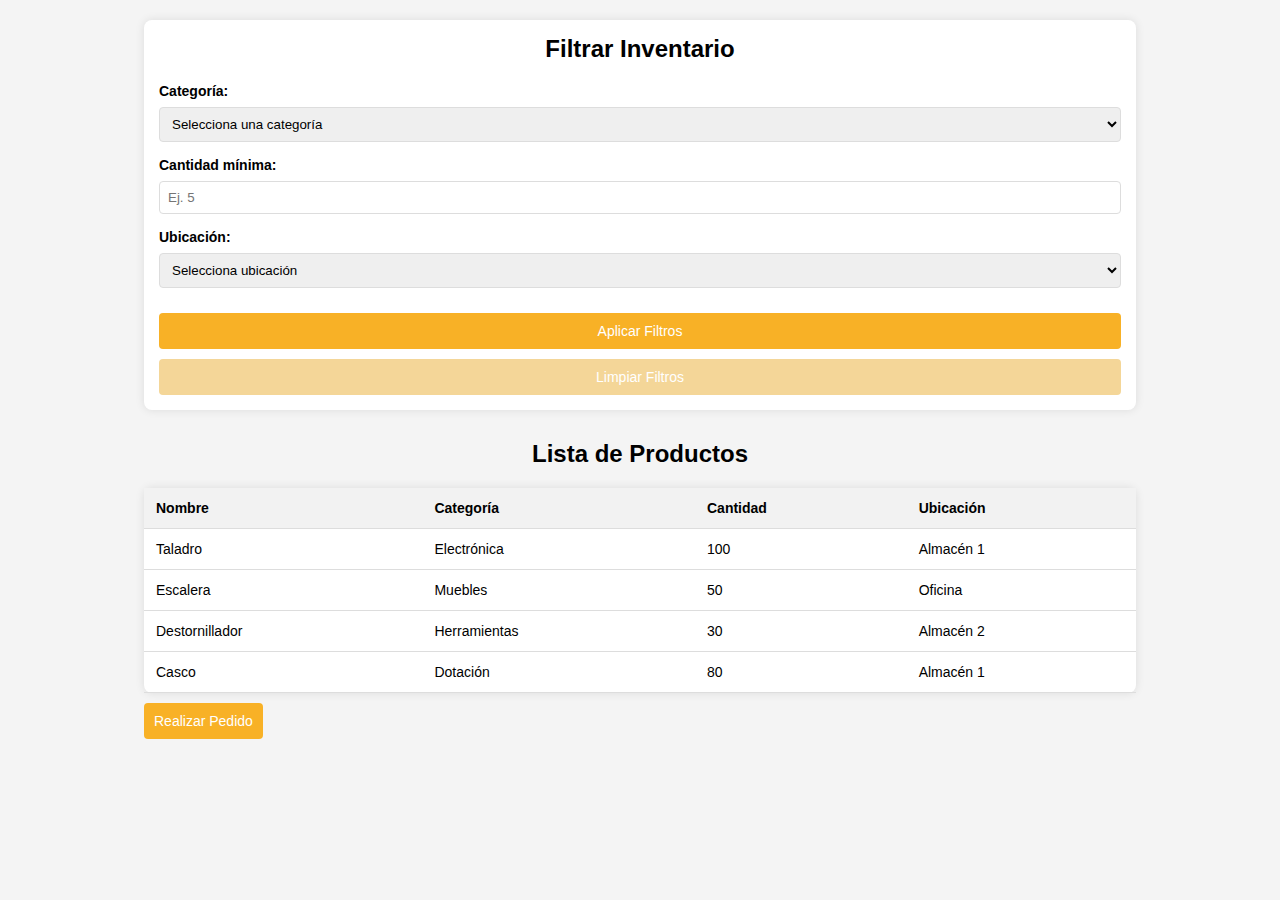
<file: templates/inventario.html>
<!DOCTYPE html>
<html lang="es">
<head>
    <meta charset="UTF-8">
    <meta name="viewport" content="width=device-width, initial-scale=1.0">
    <title>Inventario</title>
    <link rel="stylesheet" href="/static/inventario.css"> <!-- Aquí deberías incluir tu archivo de estilos CSS -->
    <!-- Aquí deberías incluir tu archivo JavaScript para manejar los filtros -->
</head>
<body>
    <div class="container">
        <!-- Barra de Filtros -->
        <div class="filters">
            <h2>Filtrar Inventario</h2>
            <form id="filter-form">
                <label for="category">Categoría:</label>
                <select id="category" name="category">
                    <option value="">Selecciona una categoría</option>
                    <option value="electronica">Electrónica</option>
                    <option value="muebles">Muebles</option>
                    <option value="herramientas">Herramientas</option>
                    <option value="ropa">Ropa</option>
                </select>

                <label for="min-quantity">Cantidad mínima:</label>
                <input type="number" id="min-quantity" name="min-quantity" placeholder="Ej. 5">

                <label for="location">Ubicación:</label>
                <select id="location" name="location">
                    <option value="">Selecciona ubicación</option>
                    <option value="almacen1">Almacén 1</option>
                    <option value="almacen2">Almacén 2</option>
                    <option value="oficina">Oficina</option>
                </select>

                <button type="button" onclick="applyFilters()">Aplicar Filtros</button>
                <button type="button" onclick="clearFilters()">Limpiar Filtros</button>
            </form>
        </div>

        <!-- Lista de Inventario -->
        <div class="inventory-list">
            <h2>Lista de Productos</h2>
            <table id="inventory-table" class= "responsive-table">
                <thead>
                    <tr>
                        <th>Nombre</th>
                        <th>Categoría</th>
                        <th>Cantidad</th>
                        <th>Ubicación</th>
                    </tr>
                </thead>
                <tbody>
                    <tr>
                        <td>Taladro</td>
                        <td>Electrónica</td>
                        <td>100</td>
                        <td>Almacén 1</td>
                    </tr>
                    <tr>
                        <td>Escalera</td>
                        <td>Muebles</td>
                        <td>50</td>
                        <td>Oficina</td>
                    </tr>
                    <tr>
                        <td>Destornillador</td>
                        <td>Herramientas</td>
                        <td>30</td>
                        <td>Almacén 2</td>
                    </tr>
                    <tr>
                        <td>Casco</td>
                        <td>Dotación</td>
                        <td>80</td>
                        <td>Almacén 1</td>
                    </tr>
                    <!-- Agrega más productos aquí -->
                </tbody>
            </table>
        </div>
        <!-- Botón para abrir el pedido -->
        <button id="realizar-pedido-btn">Realizar Pedido</button>

        <!-- Ventana Emergente -->
        <div id="pedido-modal" class="modal">
            <div class="modal-content">
                <span class="close">&times;</span>
                <h2>Pedido material</h2>
                <div id="carrito">
                    <!-- Los productos seleccionados se agregarán aquí -->
                </div>
                <div id="mensaje-pedido" style="display:none;"></div>
                <button id="enviar-pedido-btn">Enviar Pedido</button>
            </div>
            <!-- Lista de productos disponibles con stock -->
            <div id="productosDisponibles">
                <h3>Productos Disponibles</h3>
                <div class="producto">
                    <span>Destornillador</span>
                    <span class="stock">Stock: 30</span>
                    <input type="number" id="cantidadProducto1" value="1" min="1" max="100" />
                    <button onclick="agregarAlCarrito('Producto 1', document.getElementById('cantidadProducto1').value, 100)">Agregar</button>
                </div>
                <div class="producto">
                    <span>Casco</span>
                    <span class="stock">Stock: 80</span>
                    <input type="number" id="cantidadProducto2" value="1" min="1" max="50" />
                    <button onclick="agregarAlCarrito('Producto 2', document.getElementById('cantidadProducto2').value, 50)">Agregar</button>
                </div>
                <div class="producto">
                    <span>Escaleras</span>
                    <span class="stock">Stock: 50</span>
                    <input type="number" id="cantidadProducto3" value="1" min="1" max="30" />
                    <button onclick="agregarAlCarrito('Producto 3', document.getElementById('cantidadProducto3').value, 30)">Agregar</button>
                </div>
                <div class="producto">
                    <span>Taladro</span>
                    <span class="stock">Stock: 100</span>
                    <input type="number" id="cantidadProducto3" value="1" min="1" max="30" />
                    <button onclick="agregarAlCarrito('Producto 3', document.getElementById('cantidadProducto3').value, 30)">Agregar</button>
                </div>
                <!-- añadir más productos aquí -->
            </div>
        </div>
    </div>
</body>
    <script type="text/javascript" src="https://cdn.emailjs.com/dist/email.min.js"></script>
    <script>
        function applyFilters() {
            // Obtener los valores de los filtros
            const category = document.getElementById("category").value;
            const minQuantity = document.getElementById("min-quantity").value;
            const location = document.getElementById("location").value;
        
            // Obtener todas las filas de la tabla
            const rows = document.querySelectorAll("#inventory-table tbody tr");
        
            rows.forEach(row => {
                const productCategory = row.cells[1].textContent;
                const productQuantity = parseInt(row.cells[2].textContent);
                const productLocation = row.cells[3].textContent;
        
                let showRow = true;
        
                // Filtrar por categoría
                if (category && productCategory !== category) {
                    showRow = false;
                }
        
                // Filtrar por cantidad mínima
                if (minQuantity && productQuantity < minQuantity) {
                    showRow = false;
                }
        
                // Filtrar por ubicación
                if (location && productLocation !== location) {
                    showRow = false;
                }
        
                // Mostrar u ocultar la fila según el resultado del filtro
                if (showRow) {
                    row.style.display = "";
                } else {
                    row.style.display = "none";
                }
            });
        }
        
        function clearFilters() {
            // Limpiar filtros
            document.getElementById("category").value = "";
            document.getElementById("min-quantity").value = "";
            document.getElementById("location").value = "";
        
            // Mostrar todas las filas de la tabla
            const rows = document.querySelectorAll("#inventory-table tbody tr");
            rows.forEach(row => {
                row.style.display = "";
            });
        }
                

            // Obtener el botón y el modal
        const btnRealizarPedido = document.getElementById('realizar-pedido-btn');
        const modal = document.getElementById('pedido-modal');
        const closeModal = document.getElementsByClassName('close')[0];

        // Mostrar el modal cuando se haga clic en el botón
        btnRealizarPedido.onclick = function() {
            modal.style.display = "block";
        };

        // Cerrar el modal
        closeModal.onclick = function() {
            modal.style.display = "none";
        };

        // Cerrar el modal si se hace clic fuera de la ventana emergente
        window.onclick = function(event) {
            if (event.target == modal) {
                modal.style.display = "none";
            }
        };
        
            let productosDisponibles = [
            { nombre: "Producto 1", cantidadDisponible: 100 },
            { nombre: "Producto 2", cantidadDisponible: 50 },
            { nombre: "Producto 3", cantidadDisponible: 30 },
            { nombre: "Producto 4", cantidadDisponible: 80 }
        ];
        
        let productosSeleccionados = [];  // Arreglo que almacenará los productos seleccionados
        
        // Función para agregar un producto al carrito
        function agregarAlCarrito(nombre, cantidad) {
            cantidad = parseInt(cantidad); // Convertir a entero
        
            if (cantidad <= 0) {
                alert("La cantidad debe ser mayor que cero.");
                return;
            }
        
            // Verificar si el producto ya está en el carrito
            let productoExistente = productosSeleccionados.find(producto => producto.nombre === nombre);
        
            if (productoExistente) {
                // Si el producto ya está en el carrito, solo sumamos la cantidad
                productoExistente.cantidad += cantidad;
            } else {
                // Si el producto no está en el carrito, lo agregamos
                productosSeleccionados.push({ nombre: nombre, cantidad: cantidad });
            }
        
            // Actualizar la vista del carrito
            actualizarCarrito();
        }
        
        // Función para actualizar la vista del carrito
        function actualizarCarrito() {
            let carritoContainer = document.getElementById("carrito");
            carritoContainer.innerHTML = ""; // Limpiar el carrito antes de agregarlo de nuevo
        
            productosSeleccionados.forEach(producto => {
                let itemHTML = `
                    <div class="carrito-item">
                        <div class="item-info">
                            <span class="item-name">${producto.nombre}</span>
                            <span class="item-quantity">Cantidad: ${producto.cantidad}</span>
                        </div>
                        <button onclick="eliminarDelCarrito('${producto.nombre}')">Eliminar</button>
                    </div>
                `;
                carritoContainer.innerHTML += itemHTML;
            });
        }
        
        // Función para eliminar un producto del carrito
        function eliminarDelCarrito(nombre) {
            productosSeleccionados = productosSeleccionados.filter(producto => producto.nombre !== nombre);
            actualizarCarrito();
        }
        
        // Función para enviar el pedido (aún pendiente para el backend)
        function enviarPedido() {
            alert("Pedido enviado correctamente.");
            cerrarCarrito();  // Cerrar el carrito después de enviar el pedido
        }
 // Inicializa EmailJS con tu USER ID
 emailjs.init(""); // Reemplaza con tu propio USER ID de EmailJS

    // Función para mostrar el carrito en la ventana emergente
    function mostrarCarrito() {
        const carritoVentana = document.getElementById('carritoVentana');
        const productos = document.querySelectorAll('.producto');
        const productosCarrito = document.getElementById('productosCarrito');

        productosCarrito.innerHTML = ''; // Limpiar carrito anterior

        productos.forEach(producto => {
            const checkbox = producto.querySelector('.checkbox');
            if (checkbox.checked) {
                const nombre = producto.querySelector('.nombre').innerText;
                const cantidad = producto.querySelector('.cantidad').value;

                const itemCarrito = document.createElement('li');
                itemCarrito.textContent = `${nombre} - Cantidad: ${cantidad}`;
                productosCarrito.appendChild(itemCarrito);
            }
        });

        carritoVentana.style.display = 'block'; // Mostrar el carrito
    }

    // Función para cerrar la ventana del carrito
    function cerrarCarrito() {
        const carritoVentana = document.getElementById('carritoVentana');
        carritoVentana.style.display = 'none'; // Ocultar el carrito
    }

    // Función para enviar el pedido usando EmailJS
    function enviarPedido() {
        const productosSeleccionados = [];
        const productos = document.querySelectorAll('.producto');
        
        productos.forEach(producto => {
            const checkbox = producto.querySelector('.checkbox');
            if (checkbox.checked) {
                const nombre = producto.querySelector('.nombre').innerText;
                const cantidad = producto.querySelector('.cantidad').value;
                productosSeleccionados.push({ nombre, cantidad });
            }
        });

        if (productosSeleccionados.length === 0) {
            alert('No has agregado productos al carrito.');
            return;
        }

        // Crear el contenido del mensaje con los productos seleccionados
        let contenidoPedido = '<h3>Detalles del Pedido</h3><ul>';
        productosSeleccionados.forEach(producto => {
            contenidoPedido += `
                <li>
                    Producto: ${producto.nombre}<br>
                    Cantidad: ${producto.cantidad}
                </li>
            `;
        });
        contenidoPedido += '</ul>';

        // Datos del template de EmailJS
        const templateParams = {
            to_name: 'luisa.molina@iac.com.co',
            message: contenidoPedido,
            from_email: 'luisa.molina@iac.com.co', // Reemplaza con tu correo
        };

        // Enviar correo con EmailJS
        emailjs.send('service_forkn5w', 'template_wol5rnc', templateParams)
            .then((response) => {
                alert('Pedido enviado correctamente');
                console.log('Correo enviado: ', response);
                cerrarCarrito(); // Cerrar el carrito después de enviar el pedido
            })
            .catch((error) => {
                alert('Hubo un problema al enviar el pedido');
                console.error('Error al enviar correo: ', error);
            });
    }
    </script>

        </html>
</file>
<file: static/inventario.css>
/* Estilos generales */
body {
    font-family: Arial, sans-serif;
    background-color: #f4f4f4;
    margin: 0;
    padding: 20px;
}

.container {
    width: 80%;
    margin: 0 auto;
}

/* Estilos de la barra de filtros */
.filters {
    background-color: #ffffff;
    padding: 15px;
    border-radius: 8px;
    box-shadow: 0 0 10px rgba(0, 0, 0, 0.1);
    margin-bottom: 30px;
}

.filters h2 {
    margin-top: 0;
}

.filters form {
    display: flex;
    flex-direction: column;
}

.filters label {
    margin-bottom: 8px;
    font-weight: bold;
}

.filters select, .filters input {
    padding: 8px;
    margin-bottom: 15px;
    border-radius: 4px;
    border: 1px solid #ddd;
}

.filters button {
    padding: 10px;
    background-color: #f8b126;
    color: white;
    border: none;
    border-radius: 4px;
    cursor: pointer;
    margin-top: 10px;
}

.filters button:hover {
    background-color: #f8b126;
}

.filters button[type="button"]:last-child {
    background-color: #f4d698;
}

.filters button[type="button"]:last-child:hover {
    background-color: #f4d698;
}

/* Estilos de la lista de inventario */
.inventory-list table {
    width: 100%;
    border-collapse: collapse;
    background-color: #ffffff;
    border-radius: 8px;
    box-shadow: 0 0 10px rgba(0, 0, 0, 0.1);
}

.inventory-list th, .inventory-list td {
    padding: 12px;
    text-align: left;
    border-bottom: 1px solid #ddd;
}

.inventory-list th {
    background-color: #f2f2f2;
}

.inventory-list tr:hover {
    background-color: #f1f1f1;
}

button {
    font-size: 14px; /* Tamaño de texto reducido */
}

body {
    font-size: 14px; /* Ajusta la fuente base */
}

/* Estilo para el modal */
.modal {
    display: none;
    position: fixed;
    z-index: 1;
    left: 0;
    top: 0;
    width: 100%;
    height: 100%;
    overflow: auto;
    background-color: rgb(0,0,0); 
    background-color: rgba(0,0,0,0.4); /* Fondo transparente */
    padding-top: 60px;
}

.modal-content {
    background-color: #fff;
    margin: 5% auto;
    padding: 20px;
    border-radius: 10px;
    width: 80%;
    max-width: 600px;
    box-shadow: 0px 4px 8px rgba(0, 0, 0, 0.2);
}

.close {
    color: #aaa;
    font-size: 28px;
    font-weight: bold;
    position: absolute;
    top: 10px;
    right: 20px;
    cursor: pointer;
}

.close:hover,
.close:focus {
    color: black;
    text-decoration: none;
    cursor: pointer;
}

/* Titulo del carrito */
h2 {
    text-align: center;
    font-size: 24px;
    margin-bottom: 20px;
}

/* Estilo para el carrito */
#carrito {
    display: flex;
    flex-direction: column;
    gap: 15px;
}

.carrito-item {
    display: flex;
    justify-content: space-between;
    align-items: center;
    padding: 10px;
    background-color: #f9f9f9;
    border-radius: 8px;
    box-shadow: 0 1px 4px rgba(0, 0, 0, 0.1);
}

.carrito-item .item-info {
    flex-grow: 1;
}

.carrito-item .item-info span {
    display: block;
    margin-bottom: 5px;
    font-size: 16px;
}

.carrito-item .item-info .item-name {
    font-weight: bold;
    color: #333;
}

.carrito-item .item-info .item-quantity {
    color: #777;
}

.carrito-item button {
    background-color: #f8b126;
    color: white;
    border: none;
    padding: 5px 10px;
    font-size: 14px;
    border-radius: 4px;
    cursor: pointer;
}

.carrito-item button:hover {
    background-color: #f8b126;
}

/* Estilo para el botón de "Enviar Pedido" */
#enviar-pedido-btn {
    background-color: #f8b126;
    color: white;
    padding: 12px 24px;
    border: none;
    border-radius: 5px;
    font-size: 16px;
    width: 100%;
    cursor: pointer;
    margin-top: 20px;
}

#enviar-pedido-btn:hover {
    background-color: #f8b126;
}

/* Mensaje de error o éxito */
#mensaje-pedido {
    text-align: center;
    margin-top: 20px;
}

#mensaje-pedido span {
    font-size: 18px;
    padding: 10px;
    border-radius: 5px;
    display: block;
}

#mensaje-pedido span.success {
    color: #f8b126;
    background-color: #e6f9e6;
}

#mensaje-pedido span.error {
    color: #be9f61;
    background-color: #f8d7da;
}


#realizar-pedido-btn {
    background-color: #f8b126;
    color: white;
    padding: 10px;
    border-radius: 4px;
    border: none;
    cursor: pointer;
    margin-top: 10px;
}

#realizar-pedido-btn:hover {
    background-color: #f8b126;
}

/* Estilos para los productos disponibles */
#productos {
    margin-top: 20px;
    padding: 40px;
}

.producto {
    display: flex;
    justify-content: space-between;
    align-items: center;
    margin-bottom: 15px;
    background-color: #f8f8f8;
    padding: 20px;
    width: 90%;
    border-radius: 8px;
    box-shadow: 0 2px 5px rgba(0, 0, 0, 0.1);
}

.producto .stock {
    margin-left: 10px;
    font-size: 0.9em;
    color: #555;
}

.producto input {
    width: 40px;
    text-align: center;
    margin-left: 10px;
}

.producto button {
    background-color: #f8b126;
    color: white;
    padding: 16px 16px;
    border: none;
    border-radius: 4px;
    cursor: pointer;
}

.producto button:hover {
    background-color: #f8b126;
}


@media (max-width: 600px) {
    .container {
        width: 95%; /* Reduce el ancho para ajustarlo a la pantalla del celular */
        padding: 10px; /* Agrega un poco de espacio interno */
    }

    .filters {
        padding: 10px; /* Reduce el padding de los filtros */
    }

    .filters form {
        flex-direction: column; /* Asegura que los elementos se apilen */
    }

    .filters select, .filters input {
        width: 100%; /* Haz que los inputs ocupen el ancho completo */
        font-size: 14px; /* Ajusta el tamaño de la fuente */
    }

    .inventory-list table {
        font-size: 12px; /* Reduce el tamaño del texto */
        width: 100%; /* Asegura que la tabla ocupe el ancho completo */
    }

    .inventory-list th, .inventory-list td {
        padding: 8px; /* Reduce el padding en celdas */
    }
}
</file>
